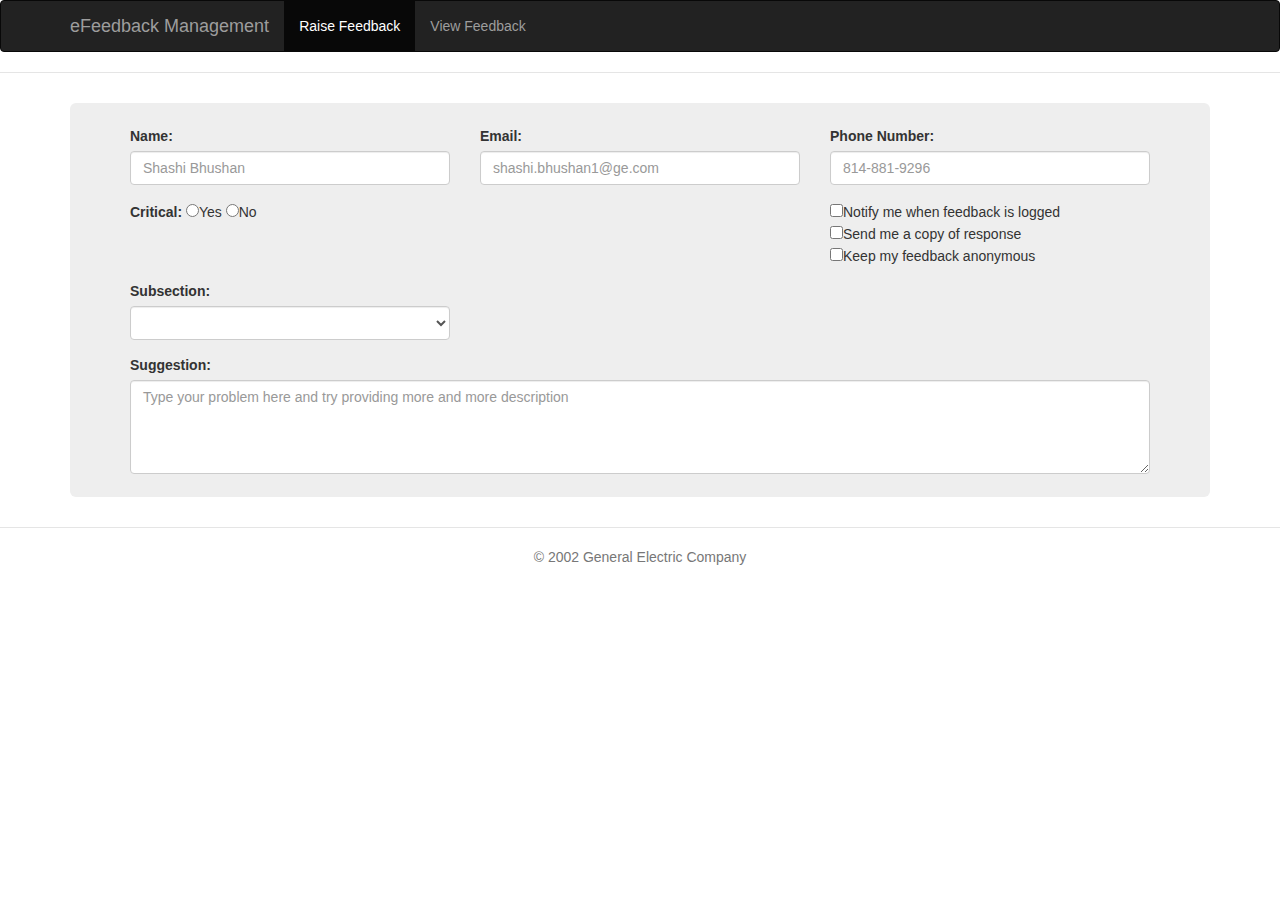
<file: index.html>
<!doctype html> <html> <head> <meta charset="utf-8"> <title></title> <meta name="description" content=""> <meta name="viewport" content="width=device-width"> <!-- Place favicon.ico and apple-touch-icon.png in the root directory --> <link rel="stylesheet" href="styles/vendor.96921311.css"> <link rel="stylesheet" href="styles/main.7c01d5ec.css"> </head> <body ng-app="feedbacksAppApp"> <!--[if lte IE 8]>
      <p class="browsehappy">You are using an <strong>outdated</strong> browser. Please <a href="http://browsehappy.com/">upgrade your browser</a> to improve your experience.</p>
    <![endif]--> <!-- Add your site or application content here --> <div class="header"> <div class="navbar navbar-inverse" role="navigation"> <div class="container"> <div class="navbar-header"> <button type="button" class="navbar-toggle collapsed" data-toggle="collapse" data-target="#js-navbar-collapse"> <span class="sr-only">Toggle navigation</span> <span class="icon-bar"></span> <span class="icon-bar"></span> <span class="icon-bar"></span> </button> <a class="navbar-brand" href="#/">eFeedback Management</a> </div> <div class="collapse navbar-collapse" id="js-navbar-collapse"> <ul class="nav navbar-nav"> <li class="active"><a ng-href="#/about">Raise Feedback</a></li> <li><a ng-href="views/about.d131f117.html">View Feedback</a></li> </ul> </div> </div> </div> </div> <div class="container"> <div ng-view=""></div> </div> <div class="footer"> <div class="container text-center"> <p>© 2002 General Electric Company</p> </div> </div> <!-- Google Analytics: change UA-XXXXX-X to be your site's ID --> <script>! function(A, n, g, u, l, a, r) {
            A.GoogleAnalyticsObject = l, A[l] = A[l] || function() {
                    (A[l].q = A[l].q || []).push(arguments)
                }, A[l].l = +new Date, a = n.createElement(g),
                r = n.getElementsByTagName(g)[0], a.src = u, r.parentNode.insertBefore(a, r)
        }(window, document, 'script', 'https://www.google-analytics.com/analytics.js', 'ga');

        ga('create', 'UA-XXXXX-X');
        ga('send', 'pageview');</script> <script src="scripts/vendor.43b43dfc.js"></script> <script src="scripts/scripts.26456af6.js"></script> </body> </html>
</file>
<file: styles/main.7c01d5ec.css>
.header,.jumbotron{border-bottom:1px solid #e5e5e5}.browsehappy{margin:.2em 0;background:#ccc;color:#000;padding:.2em 0}body{padding:0}.footer,.header,.marketing{padding-left:5px;padding-right:5px}.header{margin-bottom:10px}.header h3{margin-top:0;margin-bottom:0;line-height:40px;padding-bottom:19px}.container-narrow>hr,.marketing{margin:10px 0}.footer{padding-top:19px;color:#777;border-top:1px solid #e5e5e5}.jumbotron{text-align:left;padding:8px;font-family:sans-serif}.marketing p+h4{margin-top:8px}.item_match{border-bottom:1px solid #d4d4d4}.item_match>span:last-child{font-size:14px;font-style:oblique;white-space:pre-wrap}@media screen and (min-width:768px){.container{max-width:100%}.footer,.header,.marketing{padding-left:0;padding-right:0}.header{margin-bottom:30px}.jumbotron{border-bottom:0}}
</file>
